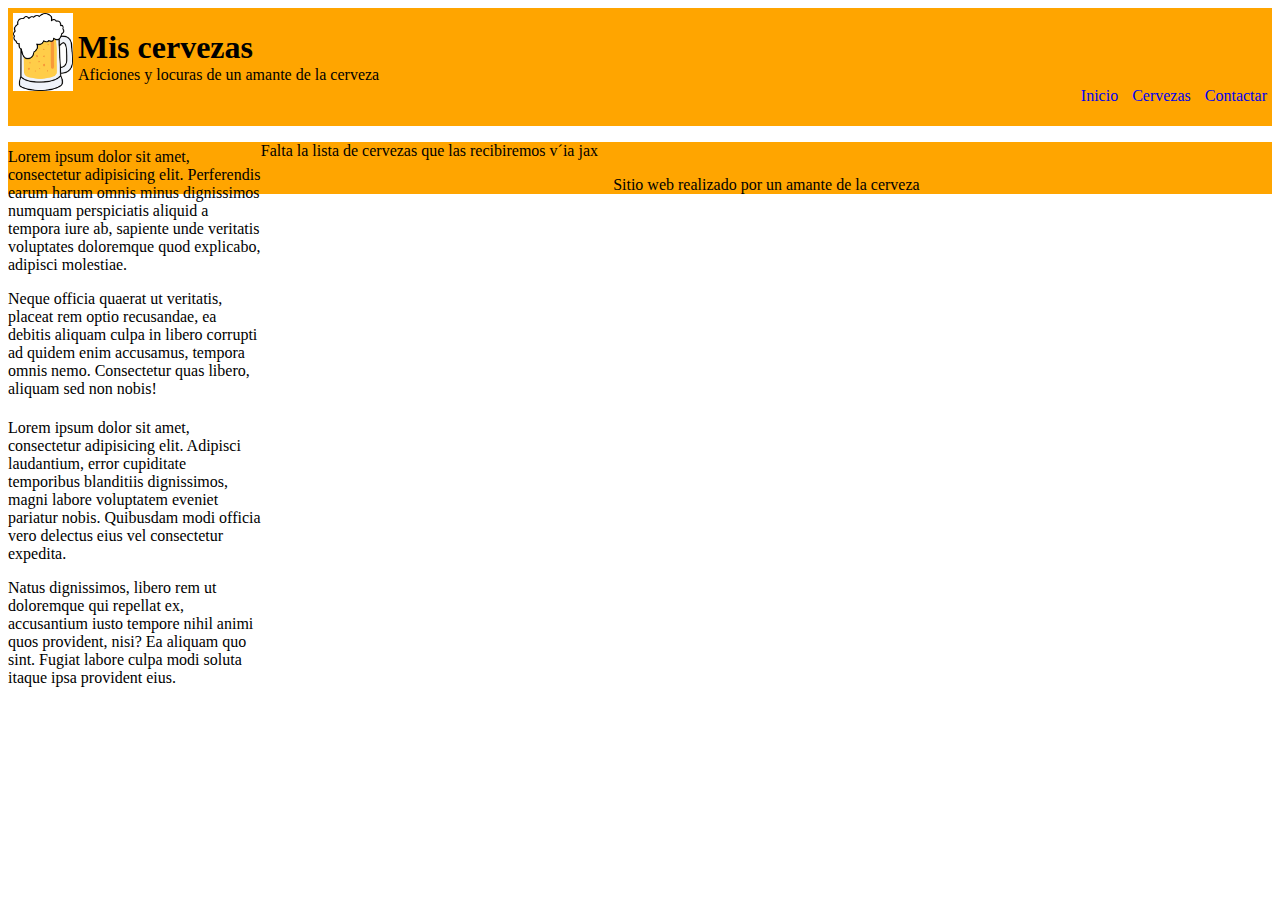
<file: cervezas.html>
<!DOCTYPE html>
<html lang="es">
<head>
	<meta charset="UTF-8">
	<title>Cervezas</title>
	<link rel="stylesheet" type="text/css" href="css/style.css">
</head>
<body>
	
	<header>
		<!--img.logo+h1.title{Mis cervezas}+p.subtitle{Aficiones y locuras de un amante de la cerveza}+nav>ul.menu>li.menuitem*3>a.menulink-->

		<img src="img/logo.png" alt="logo" class="logo">
		<h1 class="title">Mis cervezas</h1>
		<p class="subtitle">Aficiones y locuras de un amante de la cerveza</p>
		<nav>
			<ul class="menu">
				<li class="menuitem"><a href="index.html" class="menulink">Inicio</a></li>
				<li class="menuitem"><a href="cervezas.html" class="menulink">Cervezas</a></li>
				<li class="menuitem"><a href="contactar.html" class="menulink">Contactar</a></li>
			</ul>
		</nav>
	</header>
	<aside>
		<!--div*2>(h1.bannerTitle+div.bannerBody>p*2>lorem)-->
		<div>
			<h1 class="bannerTitle"></h1>
			<div class="bannerBody">
				<p>Lorem ipsum dolor sit amet, consectetur adipisicing elit. Perferendis earum harum omnis minus dignissimos numquam perspiciatis aliquid a tempora iure ab, sapiente unde veritatis voluptates doloremque quod explicabo, adipisci molestiae.</p>
				<p>Neque officia quaerat ut veritatis, placeat rem optio recusandae, ea debitis aliquam culpa in libero corrupti ad quidem enim accusamus, tempora omnis nemo. Consectetur quas libero, aliquam sed non nobis!</p>
			</div>
		</div>
		<div>
			<h1 class="bannerTitle"></h1>
			<div class="bannerBody">
				<p>Lorem ipsum dolor sit amet, consectetur adipisicing elit. Adipisci laudantium, error cupiditate temporibus blanditiis dignissimos, magni labore voluptatem eveniet pariatur nobis. Quibusdam modi officia vero delectus eius vel consectetur expedita.</p>
				<p>Natus dignissimos, libero rem ut doloremque qui repellat ex, accusantium iusto tempore nihil animi quos provident, nisi? Ea aliquam quo sint. Fugiat labore culpa modi soluta itaque ipsa provident eius.</p>
			</div>
		</div>
	</aside>
	<main>
		<p>Falta la lista de cervezas que las recibiremos v´ia jax<P>

	</main>
	<footer>
		<!--p.copyright{Sitio web realizado por un amante de la cerveza}-->
		<p class="copyright">Sitio web realizado por un amante de la cerveza</p>
	</footer>
</body>
</html>
</file>
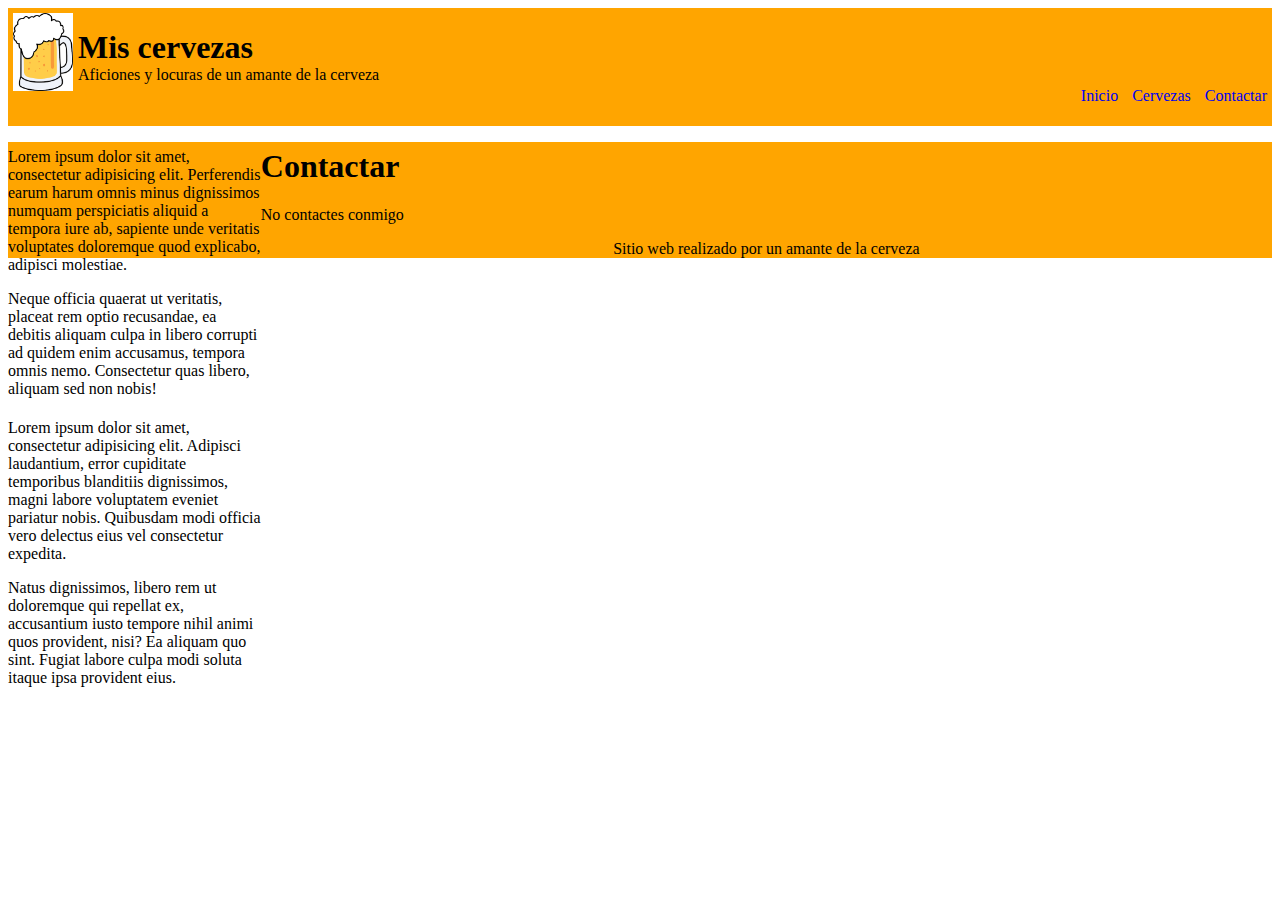
<file: contactar.html>
<!DOCTYPE html>
<html lang="es">
<head>
	<meta charset="UTF-8">
	<title>Cervezas</title>
	<link rel="stylesheet" type="text/css" href="css/style.css">
</head>
<body>
	
	<header>
		<!--img.logo+h1.title{Mis cervezas}+p.subtitle{Aficiones y locuras de un amante de la cerveza}+nav>ul.menu>li.menuitem*3>a.menulink-->

		<img src="img/logo.png" alt="logo" class="logo">
		<h1 class="title">Mis cervezas</h1>
		<p class="subtitle">Aficiones y locuras de un amante de la cerveza</p>
		<nav>
			<ul class="menu">
				<li class="menuitem"><a href="index.html" class="menulink">Inicio</a></li>
				<li class="menuitem"><a href="cervezas.html" class="menulink">Cervezas</a></li>
				<li class="menuitem"><a href="contactar.html" class="menulink">Contactar</a></li>
			</ul>
		</nav>
	</header>
	<aside>
		<!--div*2>(h1.bannerTitle+div.bannerBody>p*2>lorem)-->
		<div>
			<h1 class="bannerTitle"></h1>
			<div class="bannerBody">
				<p>Lorem ipsum dolor sit amet, consectetur adipisicing elit. Perferendis earum harum omnis minus dignissimos numquam perspiciatis aliquid a tempora iure ab, sapiente unde veritatis voluptates doloremque quod explicabo, adipisci molestiae.</p>
				<p>Neque officia quaerat ut veritatis, placeat rem optio recusandae, ea debitis aliquam culpa in libero corrupti ad quidem enim accusamus, tempora omnis nemo. Consectetur quas libero, aliquam sed non nobis!</p>
			</div>
		</div>
		<div>
			<h1 class="bannerTitle"></h1>
			<div class="bannerBody">
				<p>Lorem ipsum dolor sit amet, consectetur adipisicing elit. Adipisci laudantium, error cupiditate temporibus blanditiis dignissimos, magni labore voluptatem eveniet pariatur nobis. Quibusdam modi officia vero delectus eius vel consectetur expedita.</p>
				<p>Natus dignissimos, libero rem ut doloremque qui repellat ex, accusantium iusto tempore nihil animi quos provident, nisi? Ea aliquam quo sint. Fugiat labore culpa modi soluta itaque ipsa provident eius.</p>
			</div>
		</div>
	</aside>
	<main>
		
		<h1>Contactar</h1>
		<p>No contactes conmigo</p>
	</main>
	<footer>
		<!--p.copyright{Sitio web realizado por un amante de la cerveza}-->
		<p class="copyright">Sitio web realizado por un amante de la cerveza</p>
	</footer>
</body>
</html>
</file>
<file: css/style.css>
header,
footer {
  background-color: orange;
}

header {
  overflow: hidden;
}

nav {
  float: right;
}

.logo {
  width: 60px;
  height: auto;
  margin: 5px;
  float: left;
}

.menuitem {
  display: inline-block;
  margin: 5px;
}

.title {
  margin-bottom: 0;
}

.subtitle {
  margin-top: 0;
  float: left;
}

.copyright {
  text-align: center
}

.menulink {
  text-decoration: none;
}

.menulink:hover {
  color: white;
}

.subtitle {
  float: left;
}

.container {
  margin: 0 5px;
}


/*en la media query los 700px son pid*/

@media screen and (max-width: 700px) {
  .btnmenu {
    /* posicion absoluta, independiente del resto de elementos, de si las cosas estan wen bloque, etc..*/
    position: absolute;
    top: 25px;
    right: 15px;
  }
  .menu,
  .subtitle {
    display: none;
  }
}

@media screen and (min-width: 701px) {
  .btnmenu {
    display: none;
  }
  .container {
    width: 690px;
    margin: 0 auto;
  }
}

@media screen and (min-width:1001px) {
  .container {
    width: 790px;
    overflow: auto;
  }
  aside {
    float: left;
    width: 20%;
  }
  main {
    float: left;
    width: 80%;
  }
}

@media screen and (min-width:1201px) {
  .container {
    width: 1090px;
  }
}
</file>
